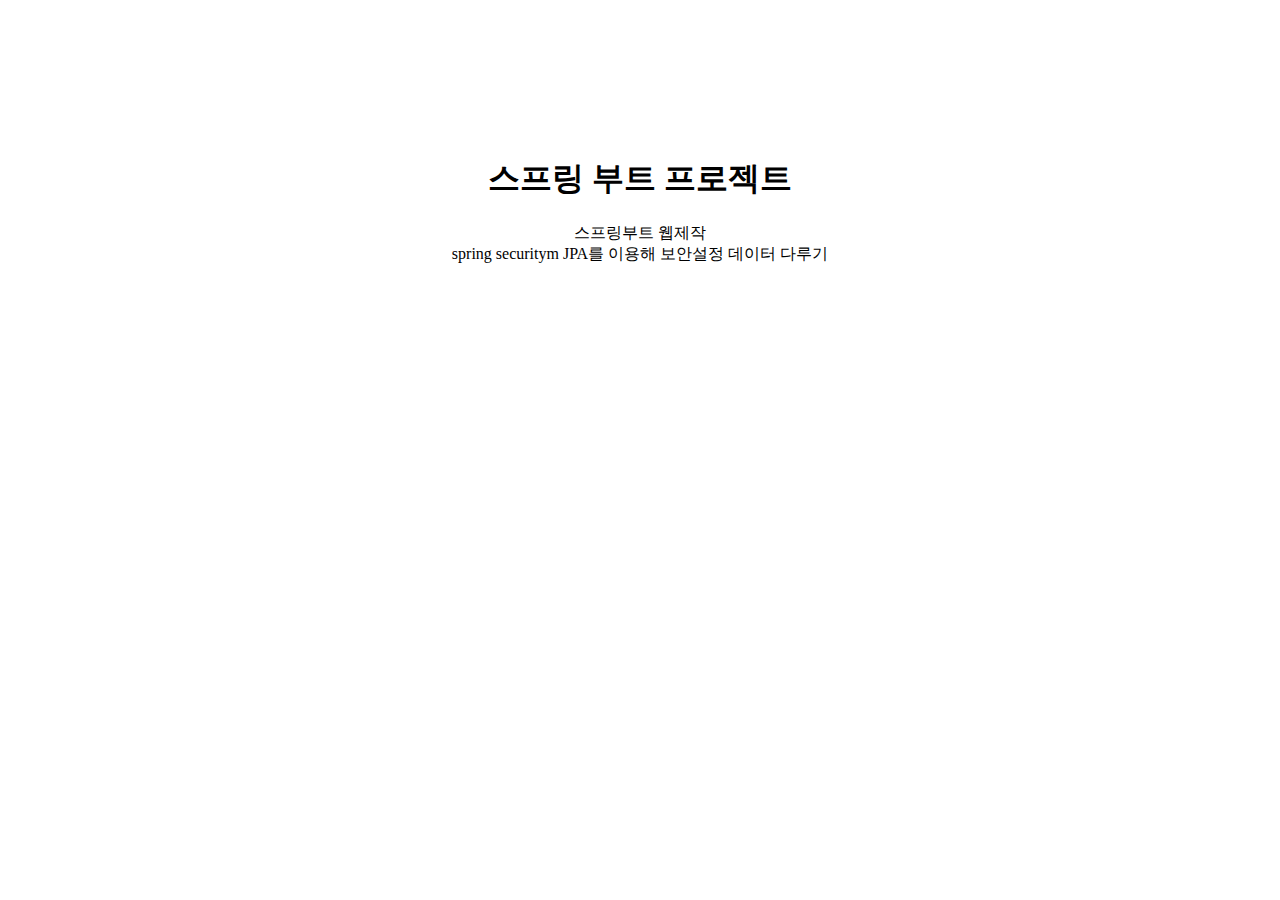
<file: src/main/resources/templates/index.html>
<!doctype html>
<html>
  <head th:replace="fragments/common :: head('메인')">
    <!-- Required meta tags -->
    <meta charset="utf-8">
    <meta name="viewport" content="width=device-width, initial-scale=1, shrink-to-fit=no">

    <!-- Bootstrap CSS -->
    <link rel="stylesheet" href="https://cdn.jsdelivr.net/npm/bootstrap@4.5.3/dist/css/bootstrap.min.css" 
    integrity="sha384-TX8t27EcRE3e/ihU7zmQxVncDAy5uIKz4rEkgIXeMed4M0jlfIDPvg6uqKI2xXr2" crossorigin="anonymous">
    <link href="starter-template.css" rel = "stylesheet" type="text/css">
    <title>메인</title>
  </head>
  <body>
    <nav class="navbar navbar-expand-md navbar-dark bg-dark fixed-top" th:replace="fragments/common :: menu('home')">
<!--  <a class="navbar-brand" href="#">SpringBoot</a>-->
<!--  <button class="navbar-toggler" type="button" data-toggle="collapse" data-target="#navbarsExampleDefault" aria-controls="navbarsExampleDefault" aria-expanded="false" aria-label="Toggle navigation">-->
<!--    <span class="navbar-toggler-icon"></span>-->
<!--  </button>-->

<!--  <div class="collapse navbar-collapse" id="navbarsExampleDefault">-->
<!--    <ul class="navbar-nav mr-auto">-->
<!--      <li class="nav-item active">-->
<!--        <a class="nav-link" href="#">홈 <span class="sr-only">(current)</span></a>-->
<!--      </li>-->
<!--      <li class="nav-item">-->
<!--        <a class="nav-link" href="#">게시판</a>-->
<!--      </li>-->
<!--    </ul>-->
<!--  </div>-->

</nav>

<main role="main" class="container">

  <div class="starter-template">
    <h1>스프링 부트 프로젝트</h1>
    <p class="lead">스프링부트 웹제작<br>
    spring securitym JPA를 이용해 보안설정 데이터 다루기</p>
  </div>

</main>

    <!-- Optional JavaScript; choose one of the two! -->

    <!-- Option 1: jQuery and Bootstrap Bundle (includes Popper) -->
    <script src="https://code.jquery.com/jquery-3.5.1.slim.min.js" integrity="sha384-DfXdz2htPH0lsSSs5nCTpuj/zy4C+OGpamoFVy38MVBnE+IbbVYUew+OrCXaRkfj" crossorigin="anonymous"></script>
    <script src="https://cdn.jsdelivr.net/npm/bootstrap@4.5.3/dist/js/bootstrap.bundle.min.js" integrity="sha384-ho+j7jyWK8fNQe+A12Hb8AhRq26LrZ/JpcUGGOn+Y7RsweNrtN/tE3MoK7ZeZDyx" crossorigin="anonymous"></script>

    <!-- Option 2: jQuery, Popper.js, and Bootstrap JS
    <script src="https://code.jquery.com/jquery-3.5.1.slim.min.js" integrity="sha384-DfXdz2htPH0lsSSs5nCTpuj/zy4C+OGpamoFVy38MVBnE+IbbVYUew+OrCXaRkfj" crossorigin="anonymous"></script>
    <script src="https://cdn.jsdelivr.net/npm/popper.js@1.16.1/dist/umd/popper.min.js" integrity="sha384-9/reFTGAW83EW2RDu2S0VKaIzap3H66lZH81PoYlFhbGU+6BZp6G7niu735Sk7lN" crossorigin="anonymous"></script>
    <script src="https://cdn.jsdelivr.net/npm/bootstrap@4.5.3/dist/js/bootstrap.min.js" integrity="sha384-w1Q4orYjBQndcko6MimVbzY0tgp4pWB4lZ7lr30WKz0vr/aWKhXdBNmNb5D92v7s" crossorigin="anonymous"></script>
    -->
  </body>
</html>
</file>
<file: src/main/resources/templates/starter-template.css>
body{
    padding-top: 5rem;
    }
    .starter-template{
        padding: 3rem 1.5rem;
        text-align:center;
    }
</file>
